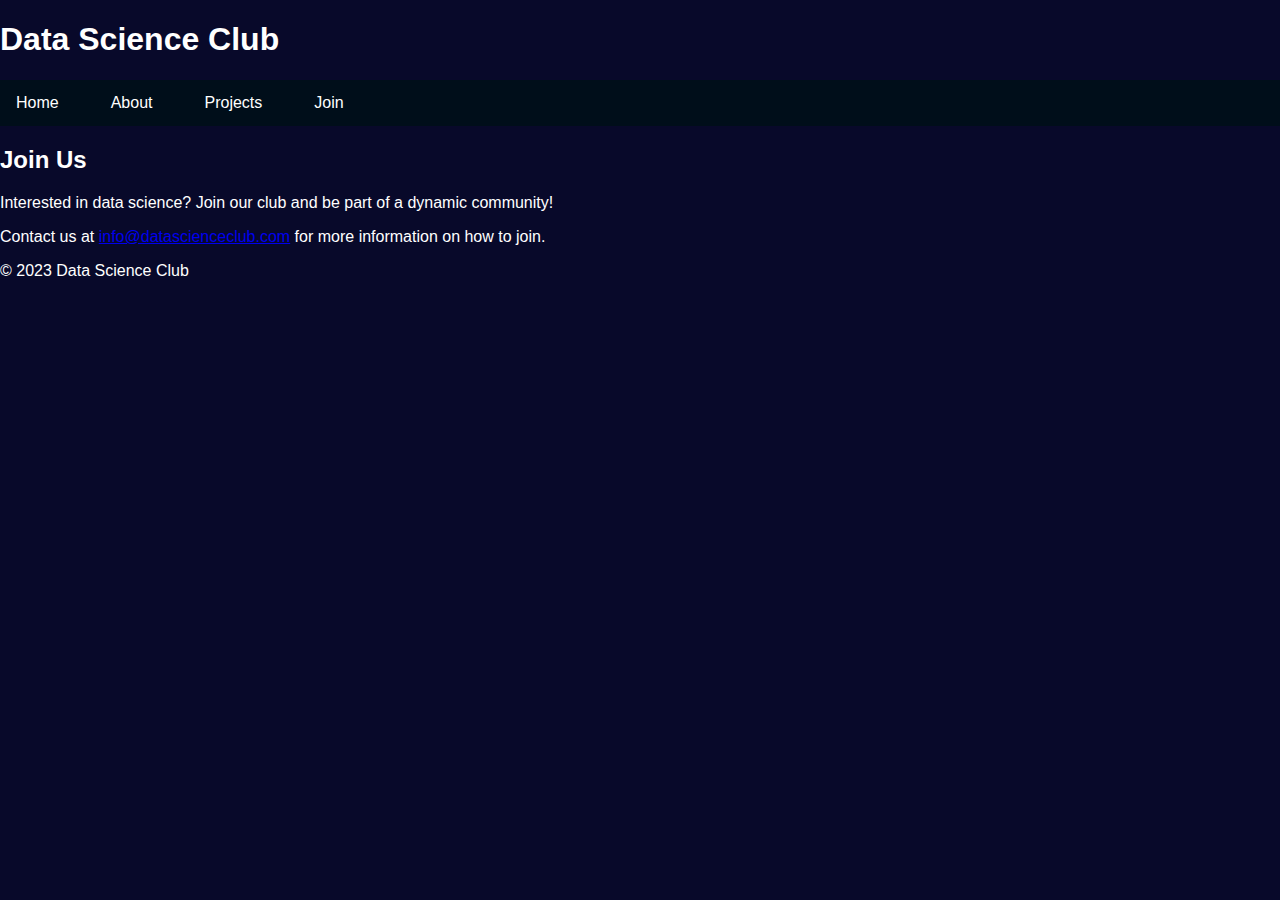
<file: join.html>
<!DOCTYPE html>
<html lang="en">
<head>
    <meta charset="UTF-8">
    <meta name="viewport" content="width=device-width, initial-scale=1.0">
    <link rel="stylesheet" href="styles.css">
    <title>Join | Data Science Club</title>
</head>
<body>

<header>
    <h1>Data Science Club</h1>
    <nav>
        <ul>
            <li><a href="index.html" class="button">Home</a></li>
            <li><a href="about.html" class="button">About</a></li>
            <li><a href="projects.html" class="button">Projects</a></li>
            <li><a href="join.html" class="button">Join</a></li>
        </ul>
    </nav>
</header>

    <section id="join" class="fadeIn scroll-animation">
        <h2>Join Us</h2>
        <p>Interested in data science? Join our club and be part of a dynamic community!</p>
        <p>Contact us at <a href="mailto:info@datascienceclub.com">info@datascienceclub.com</a> for more information on how to join.</p>
    </section>

    <footer>
        <p>&copy; 2023 Data Science Club</p>
    </footer>

</body>
</html>
</file>
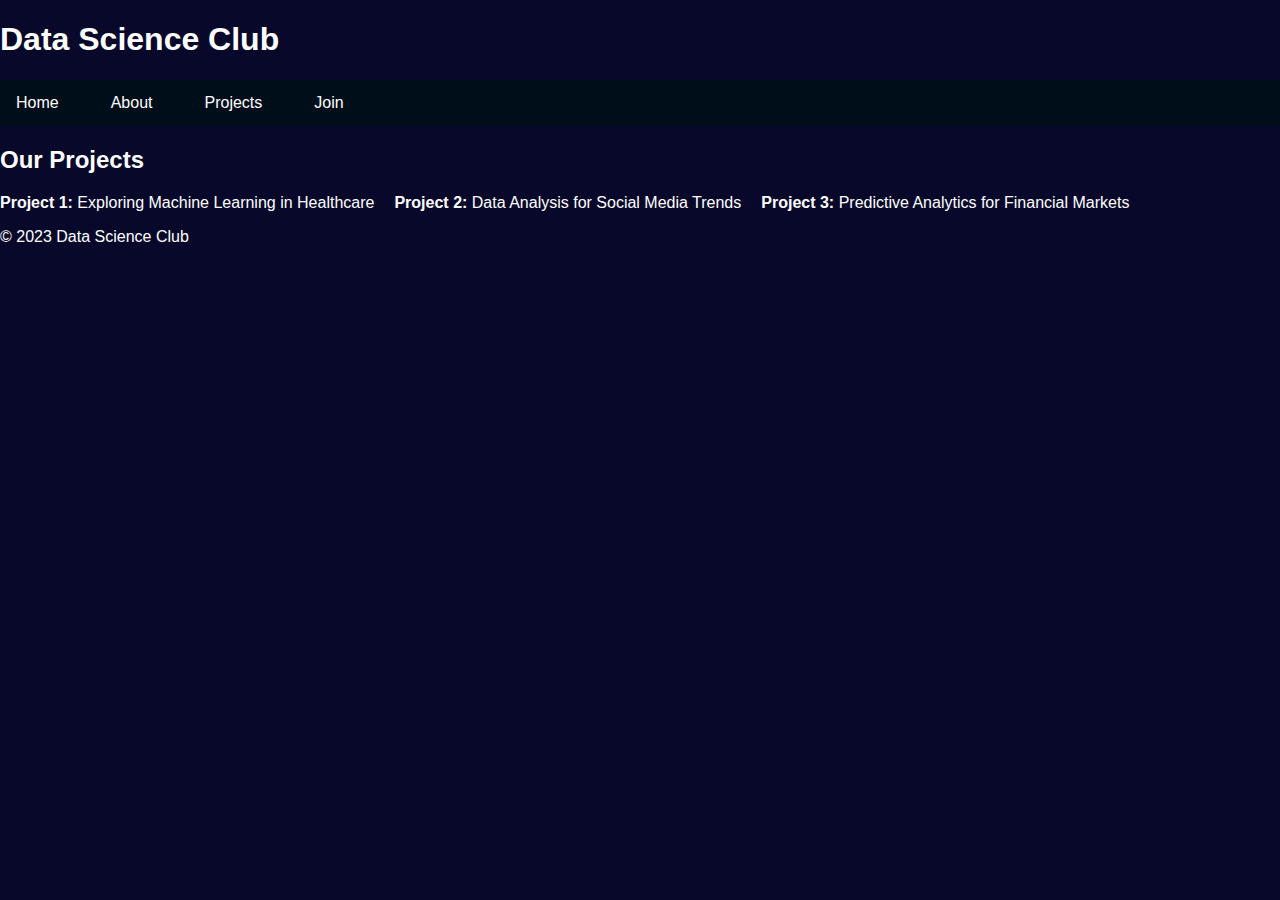
<file: projects.html>
<!DOCTYPE html>
<html lang="en">
<head>
    <meta charset="UTF-8">
    <meta name="viewport" content="width=device-width, initial-scale=1.0">
    <link rel="stylesheet" href="styles.css">
    <title>Projects | Data Science Club</title>
</head>
<body>

<header>
    <h1>Data Science Club</h1>
   <nav>
        <ul>
            <li><a href="index.html" class="button">Home</a></li>
            <li><a href="about.html" class="button">About</a></li>
            <li><a href="projects.html" class="button">Projects</a></li>
            <li><a href="join.html" class="button">Join</a></li>
        </ul>
    </nav>
</header>

    <section id="projects" class="fadeIn scroll-animation">
        <h2>Our Projects</h2>
        <ul>
            <li><strong>Project 1:</strong> Exploring Machine Learning in Healthcare</li>
            <li><strong>Project 2:</strong> Data Analysis for Social Media Trends</li>
            <li><strong>Project 3:</strong> Predictive Analytics for Financial Markets</li>
        </ul>
    </section>

    <footer>
        <p>&copy; 2023 Data Science Club</p>
    </footer>

</body>
</html>
</file>
<file: styles.css>
body {
  background-color: #08092A;
  color: white;
  margin: 0;
  font-family: Arial, sans-serif;
}

.logo img {
    height: 40px; /* Adjust the height of the logo as needed */
    margin-right: 20px; /* Add some space between the logo and navigation links */
}
nav {
  background-color: #000e1a;
  overflow: hidden;
  display: flex;
  text-align: center;
  align-items: center;
}

ul {
    list-style-type: none;
    margin: 0;
    padding: 0;
    overflow: hidden;
    display: flex;
    justify-content: flex-start; /* Align items to the left */
}

li {
    display: inline-block;
    margin-right: 20px; /* Add some space between navigation links */
}

nav ul {
  list-style-type: none;
  margin: 0;
  padding: 0;
  overflow: hidden;
  display: flex;
}

nav li a {
  display: block;
  color: white;
  text-align: center;
  padding: 14px 16px;
  text-decoration: none;
  position: relative;
}

nav li a:after {
  content: '';
  display: block;
  position: absolute;
  left: 50%;
  bottom: 8px;
  height: 2px;
  width: 0;
  background-color: #8860FC;
  /* Neon Purple */
  transition: width 0.3s ease, left 0.3s ease;
}

nav li a:hover:after {
  width: 80%;
  left: 10%;
}

.dropdown {
  display: inline-block;
}


.dropdown-content a {
  color: white;
  padding: 12px 16px;
  display: block;
  text-decoration: none;
  background-color: #000e1a;
}


.hero {
  display: flex;
  align-items: center;
  justify-content: space-between;
  padding: 50px;
}

.hero-text {
  flex: 1;
}

.hero-image {
  flex: 1;
  background: url('your-image.jpg') center/cover no-repeat;
  /* Replace 'your-image.jpg' with your image path */
  height: 400px;
  /* Adjust the height as needed */
}

/* Add more styling for other sections as needed */
.dropdown-content {
  display: none;
  position: absolute;
  background-color: #08092A;
  box-shadow: 0 8px 16px 0 rgba(0, 0, 0, 0.2);
}

.dropdown:hover .dropdown-content {
  display: block;
}
</file>
